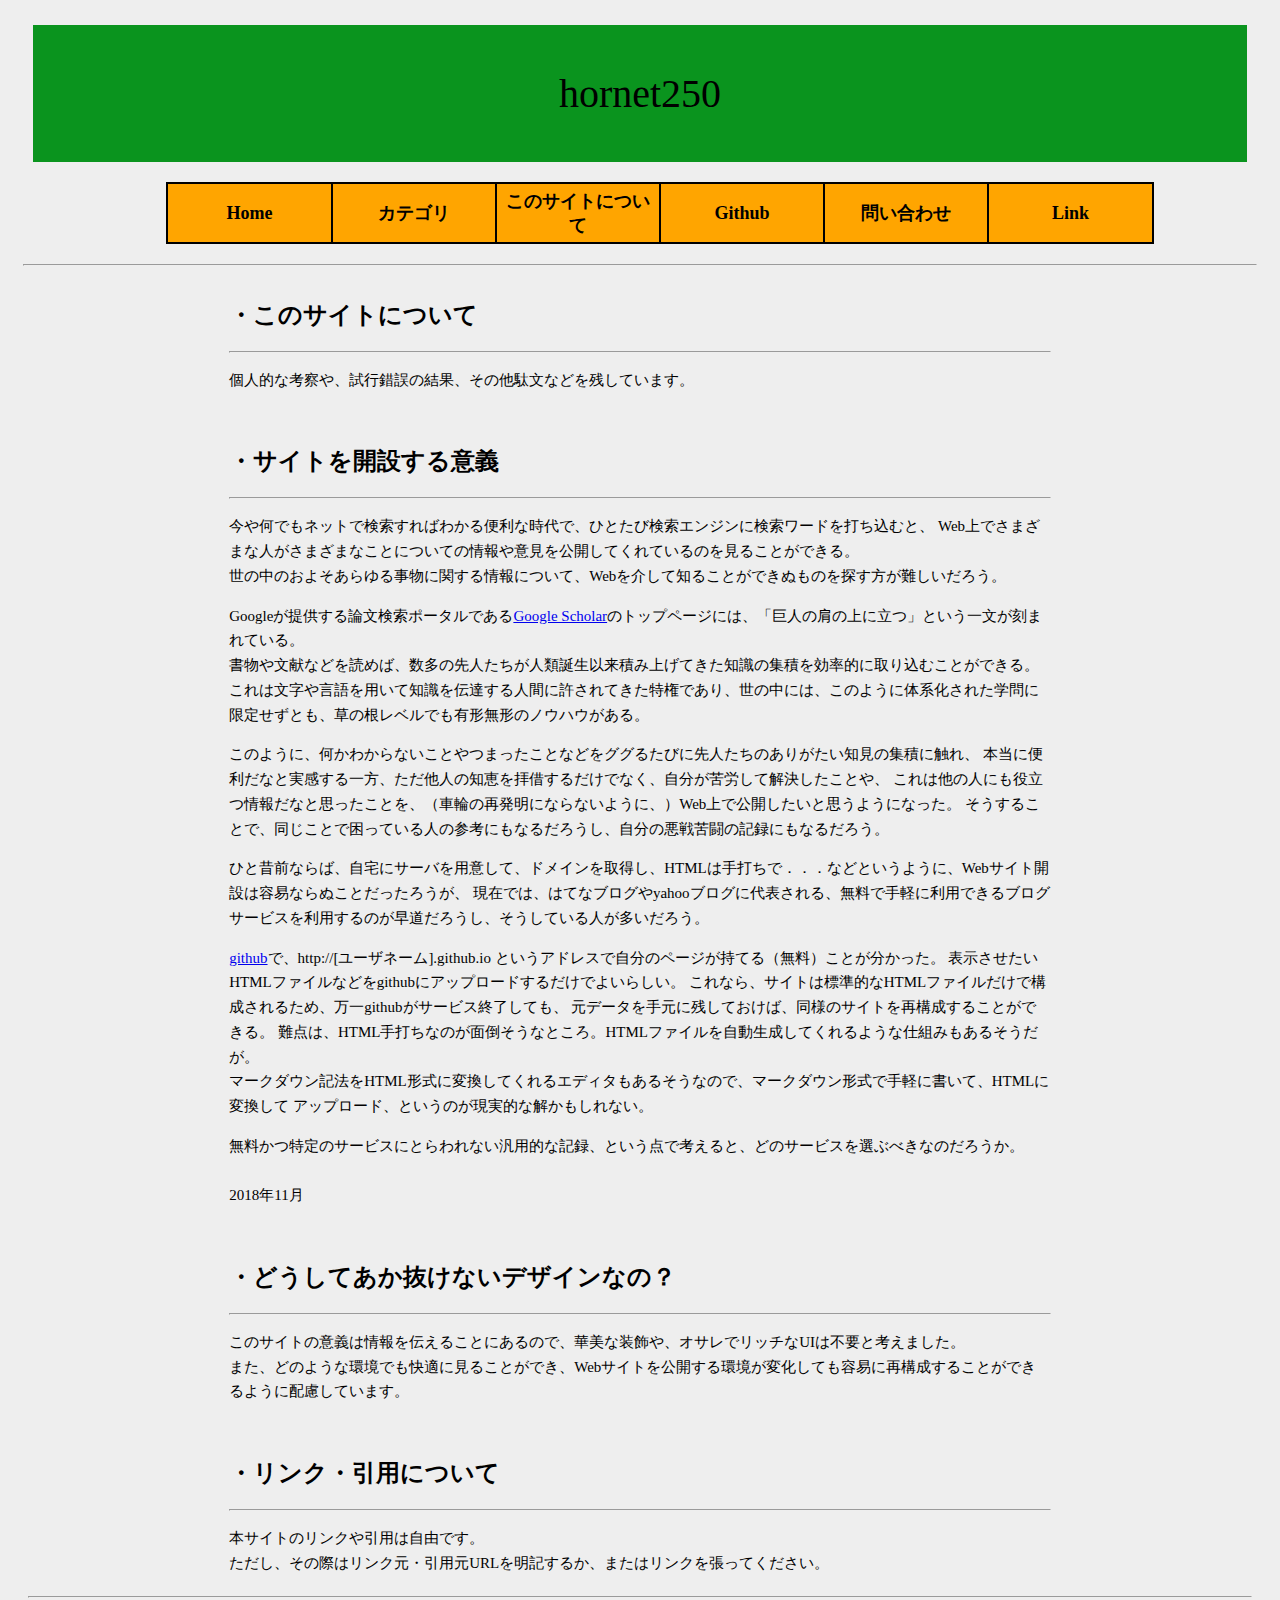
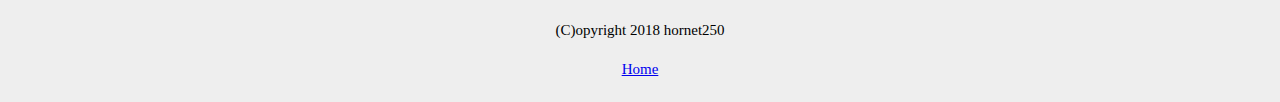
<file: about.html>
<!DOCTYPE html>
<html lang="ja">
    <head>
        <meta charset="UTF-8">
        <title>このサイトについて</title>
        <style></style>
        <script src="jquery.min.js"></script>
        <link rel="stylesheet" type="text/css" href="style.css">
        <meta charset="UTF-8">

        <script type="text/javascript">
            $(function(){
                $("#header").load("header.html");
                $("#footer").load("footer.html");
            })
        </script>

    </head>

    <body>

        <div id="header" class="header"></div>

        <div class="content">
            <h2>・このサイトについて</h2>
            <hr>
            <p>個人的な考察や、試行錯誤の結果、その他駄文などを残しています。</p>

            <br>
            <h2>・サイトを開設する意義</h2>
            <hr>
            <p>今や何でもネットで検索すればわかる便利な時代で、ひとたび検索エンジンに検索ワードを打ち込むと、
                Web上でさまざまな人がさまざまなことについての情報や意見を公開してくれているのを見ることができる。</br>
                世の中のおよそあらゆる事物に関する情報について、Webを介して知ることができぬものを探す方が難しいだろう。
            </p>
            <p>
                Googleが提供する論文検索ポータルである<a href="https://scholar.google.co.jp/">Google Scholar</a>のトップページには、「巨人の肩の上に立つ」という一文が刻まれている。</br>
                書物や文献などを読めば、数多の先人たちが人類誕生以来積み上げてきた知識の集積を効率的に取り込むことができる。
                これは文字や言語を用いて知識を伝達する人間に許されてきた特権であり、世の中には、このように体系化された学問に限定せずとも、草の根レベルでも有形無形のノウハウがある。
            </p>
            <p>
                このように、何かわからないことやつまったことなどをググるたびに先人たちのありがたい知見の集積に触れ、
                本当に便利だなと実感する一方、ただ他人の知恵を拝借するだけでなく、自分が苦労して解決したことや、
                これは他の人にも役立つ情報だなと思ったことを、（車輪の再発明にならないように、）Web上で公開したいと思うようになった。
                そうすることで、同じことで困っている人の参考にもなるだろうし、自分の悪戦苦闘の記録にもなるだろう。
            </p>
            <p>
                ひと昔前ならば、自宅にサーバを用意して、ドメインを取得し、HTMLは手打ちで．．．などというように、Webサイト開設は容易ならぬことだったろうが、
                現在では、はてなブログやyahooブログに代表される、無料で手軽に利用できるブログサービスを利用するのが早道だろうし、そうしている人が多いだろう。
            </p>
            <p>
                <a href="https://pages.github.com/">github</a>で、http://[ユーザネーム].github.io というアドレスで自分のページが持てる（無料）ことが分かった。
                表示させたいHTMLファイルなどをgithubにアップロードするだけでよいらしい。
                これなら、サイトは標準的なHTMLファイルだけで構成されるため、万一githubがサービス終了しても、
                元データを手元に残しておけば、同様のサイトを再構成することができる。
                難点は、HTML手打ちなのが面倒そうなところ。HTMLファイルを自動生成してくれるような仕組みもあるそうだが。<br>
                マークダウン記法をHTML形式に変換してくれるエディタもあるそうなので、マークダウン形式で手軽に書いて、HTMLに変換して
                アップロード、というのが現実的な解かもしれない。
            </p>
            <p>
                無料かつ特定のサービスにとらわれない汎用的な記録、という点で考えると、どのサービスを選ぶべきなのだろうか。<br><br>
                2018年11月
            </p>

            <br>
            <h2>・どうしてあか抜けないデザインなの？</h2>
            <hr>
            <p>このサイトの意義は情報を伝えることにあるので、華美な装飾や、オサレでリッチなUIは不要と考えました。</br>
            また、どのような環境でも快適に見ることができ、Webサイトを公開する環境が変化しても容易に再構成することができるように配慮しています。</p>
            <br>

            <h2>・リンク・引用について</h2>
            <hr>
            <p>本サイトのリンクや引用は自由です。<br>ただし、その際はリンク元・引用元URLを明記するか、またはリンクを張ってください。</p>

        </div>

        <div id="footer" class="footer"></div>

    </body>

</html>
</file>
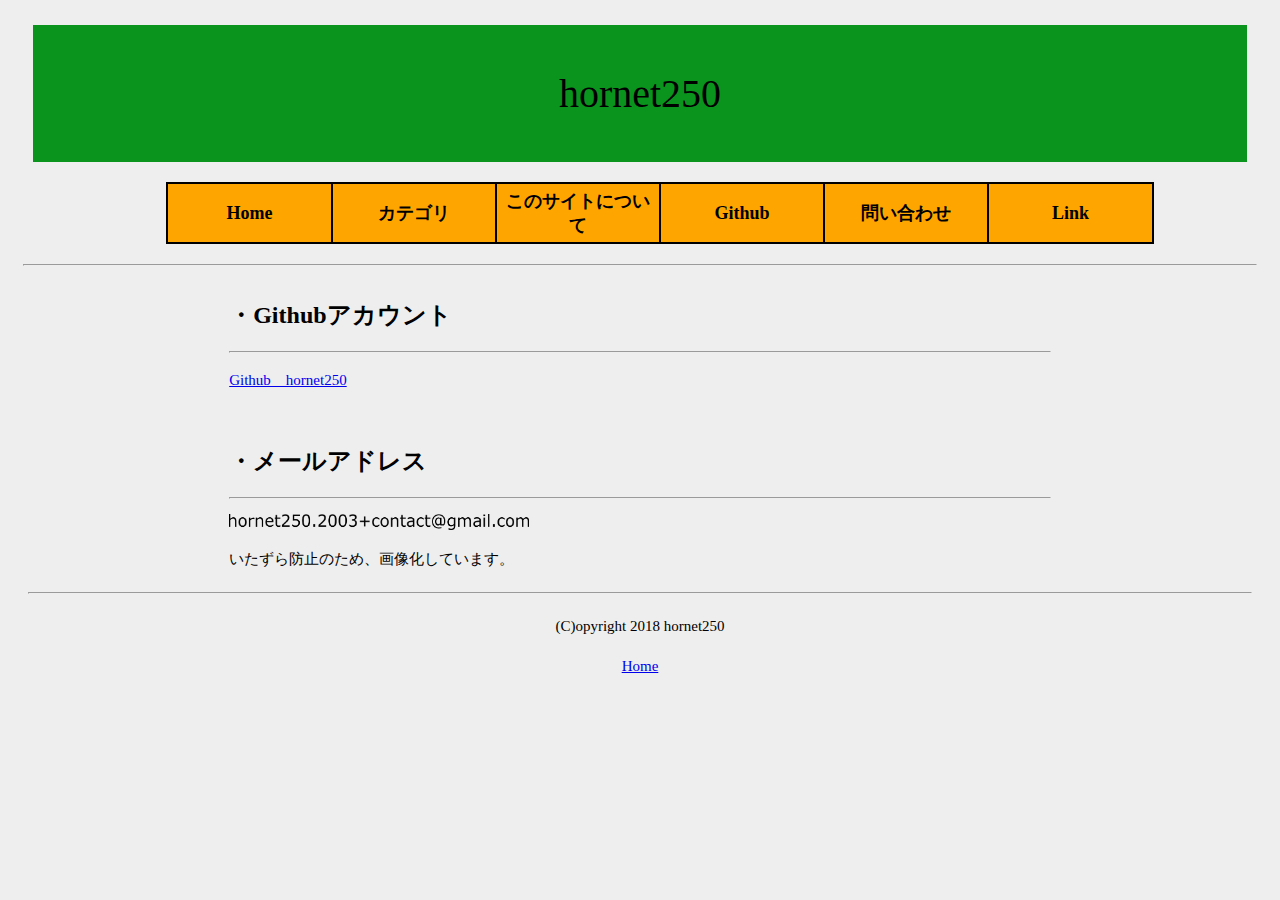
<file: contact.html>
<!DOCTYPE html>
<html lang="ja">
    <head>
        <meta charset="UTF-8">
        <title>問い合わせ</title>
        <style></style>
        <script src="jquery.min.js"></script>
        <link rel="stylesheet" type="text/css" href="style.css">
        <meta charset="UTF-8">

        <script type="text/javascript">
            $(function(){
                $("#header").load("header.html");
                $("#footer").load("footer.html");
            })
        </script>

    </head>

    <body>

        <div id="header" class="header"></div>

        <div class="content">
            <h2>・Githubアカウント</h2>
            <hr>
            <p><a href="https://github.com/hornet250">Github　hornet250</a></p>

            <br>
            <h2>・メールアドレス</h2>
            <hr>
            <p><img src="mail_address.png" width="300" align="left" alt="mail_address_image"></p><br>
            <p>いたずら防止のため、画像化しています。</p>

        </div>

        <div id="footer" class="footer"></div>

    </body>

</html>
</file>
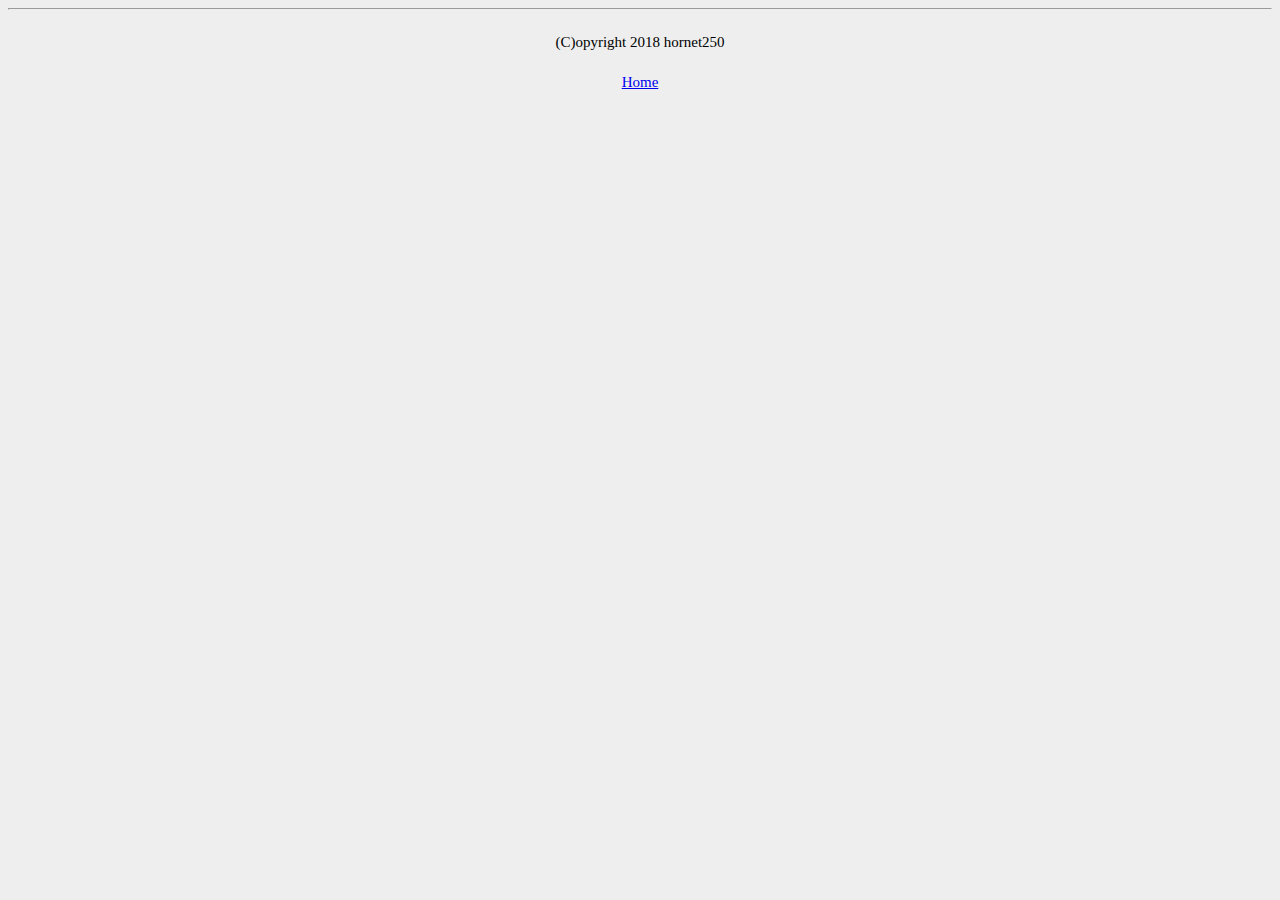
<file: footer.html>
<!DOCTYPE html>
<html lang="ja">
    <head>
        <meta charset="UTF-8">
        <title>footer</title>
        <style></style>
        <link rel="stylesheet" type="text/css" href="https://hornet250.github.io/style.css">
    </head>

    <body>

        <hr>

        <div class="footer">
            <p>(C)opyright  2018  hornet250</p>
            <p><a href="https://hornet250.github.io/index.html">Home</a></p>
        </div>
    </body>

</html>
</file>
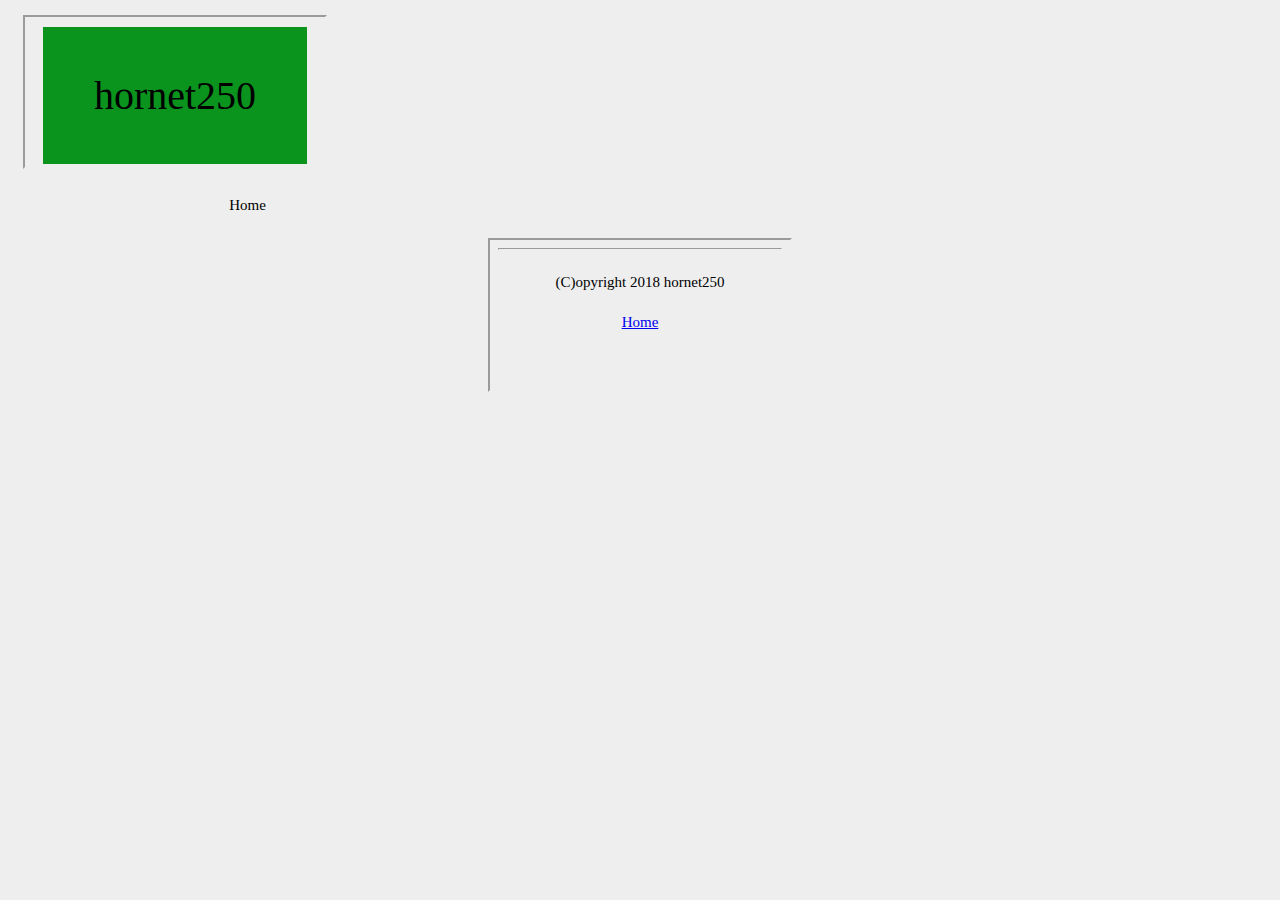
<file: index__.html>
<!DOCTYPE html>
<html lang="ja">
    <head>
        <meta charset="UTF-8">
        <title>hornet250_Home</title>
        <style></style>
        <link rel="stylesheet" type="text/css" href="style.css">
    </head>

    <body>
        <div class="header">
            <iframe src="header.html"></iframe>
        </div>

        <div class="content">
            <p>Home</p>
        </div>

        <div class="footer">
            <iframe src="footer.html"></iframe>
        </div>


    </body>

</html>
</file>
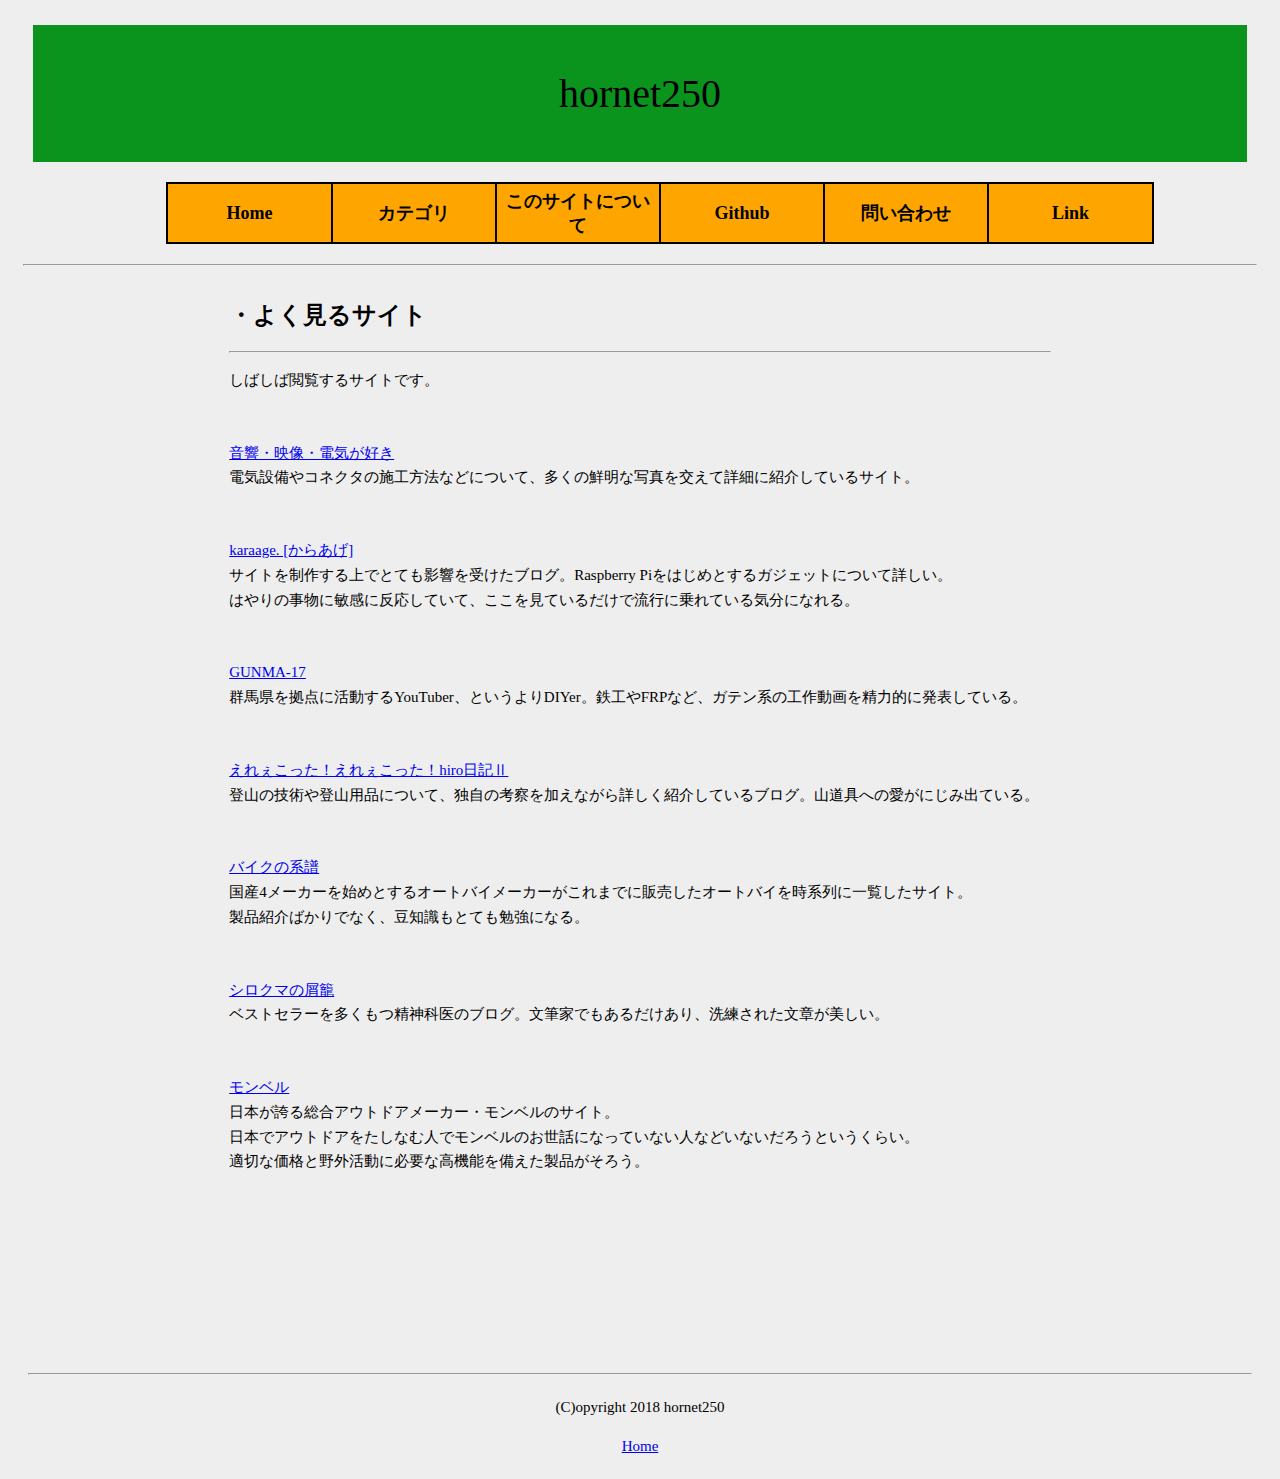
<file: link.html>
<!DOCTYPE html>
<html lang="ja">
    <head>
        <meta charset="UTF-8">
        <title>Link</title>
        <style></style>
        <script src="jquery.min.js"></script>
        <link rel="stylesheet" type="text/css" href="style.css">
        <meta charset="UTF-8">

        <script type="text/javascript">
            $(function(){
                $("#header").load("header.html");
                $("#footer").load("footer.html");
            })
        </script>

    </head>

    <body>

        <div id="header" class="header"></div>

        <div class="content">
            <h2>・よく見るサイト</h2>
            <hr>
            <p>しばしば閲覧するサイトです。</p>
            <br>
            <p><a href="https://blogs.yahoo.co.jp/linear_pcm0153" >音響・映像・電気が好き</a><br>
                電気設備やコネクタの施工方法などについて、多くの鮮明な写真を交えて詳細に紹介しているサイト。
            </p>
            <br>

            <p><a href="https://karaage.hatenadiary.jp/" >karaage. [からあげ]</a><br>
                サイトを制作する上でとても影響を受けたブログ。Raspberry Piをはじめとするガジェットについて詳しい。<br>
                はやりの事物に敏感に反応していて、ここを見ているだけで流行に乗れている気分になれる。
            </p>
            <br>

            <p><a href="https://www.youtube.com/channel/UCFtVzEblikHdro4J5HeMo4w/videos" >GUNMA-17</a><br>
                群馬県を拠点に活動するYouTuber、というよりDIYer。鉄工やFRPなど、ガテン系の工作動画を精力的に発表している。
            </p>
            <br>


            <p><a href="http://blog.livedoor.jp/mtbphiro/" >えれぇこった！えれぇこった！hiro日記Ⅱ</a><br>
                登山の技術や登山用品について、独自の考察を加えながら詳しく紹介しているブログ。山道具への愛がにじみ出ている。
            </p>
            <br>

            <p><a href="https://bike-lineage.org/index.html" >バイクの系譜</a><br>
                国産4メーカーを始めとするオートバイメーカーがこれまでに販売したオートバイを時系列に一覧したサイト。<br>
                製品紹介ばかりでなく、豆知識もとても勉強になる。
            </p>
            <br>

            <p><a href="https://p-shirokuma.hatenadiary.com/" >シロクマの屑籠</a><br>
                ベストセラーを多くもつ精神科医のブログ。文筆家でもあるだけあり、洗練された文章が美しい。
            </p>
            <br>

            <p><a href="https://www.montbell.jp/" >モンベル</a><br>
                日本が誇る総合アウトドアメーカー・モンベルのサイト。<br>
                日本でアウトドアをたしなむ人でモンベルのお世話になっていない人などいないだろうというくらい。<br>
                適切な価格と野外活動に必要な高機能を備えた製品がそろう。
            </p>
            <br>

            <p><a href="" ></a><br>

            </p>
            <br>

            <p><a href="" ></a><br>

            </p>
            <br>

        </div>

        <div id="footer" class="footer"></div>

    </body>

</html>
</file>
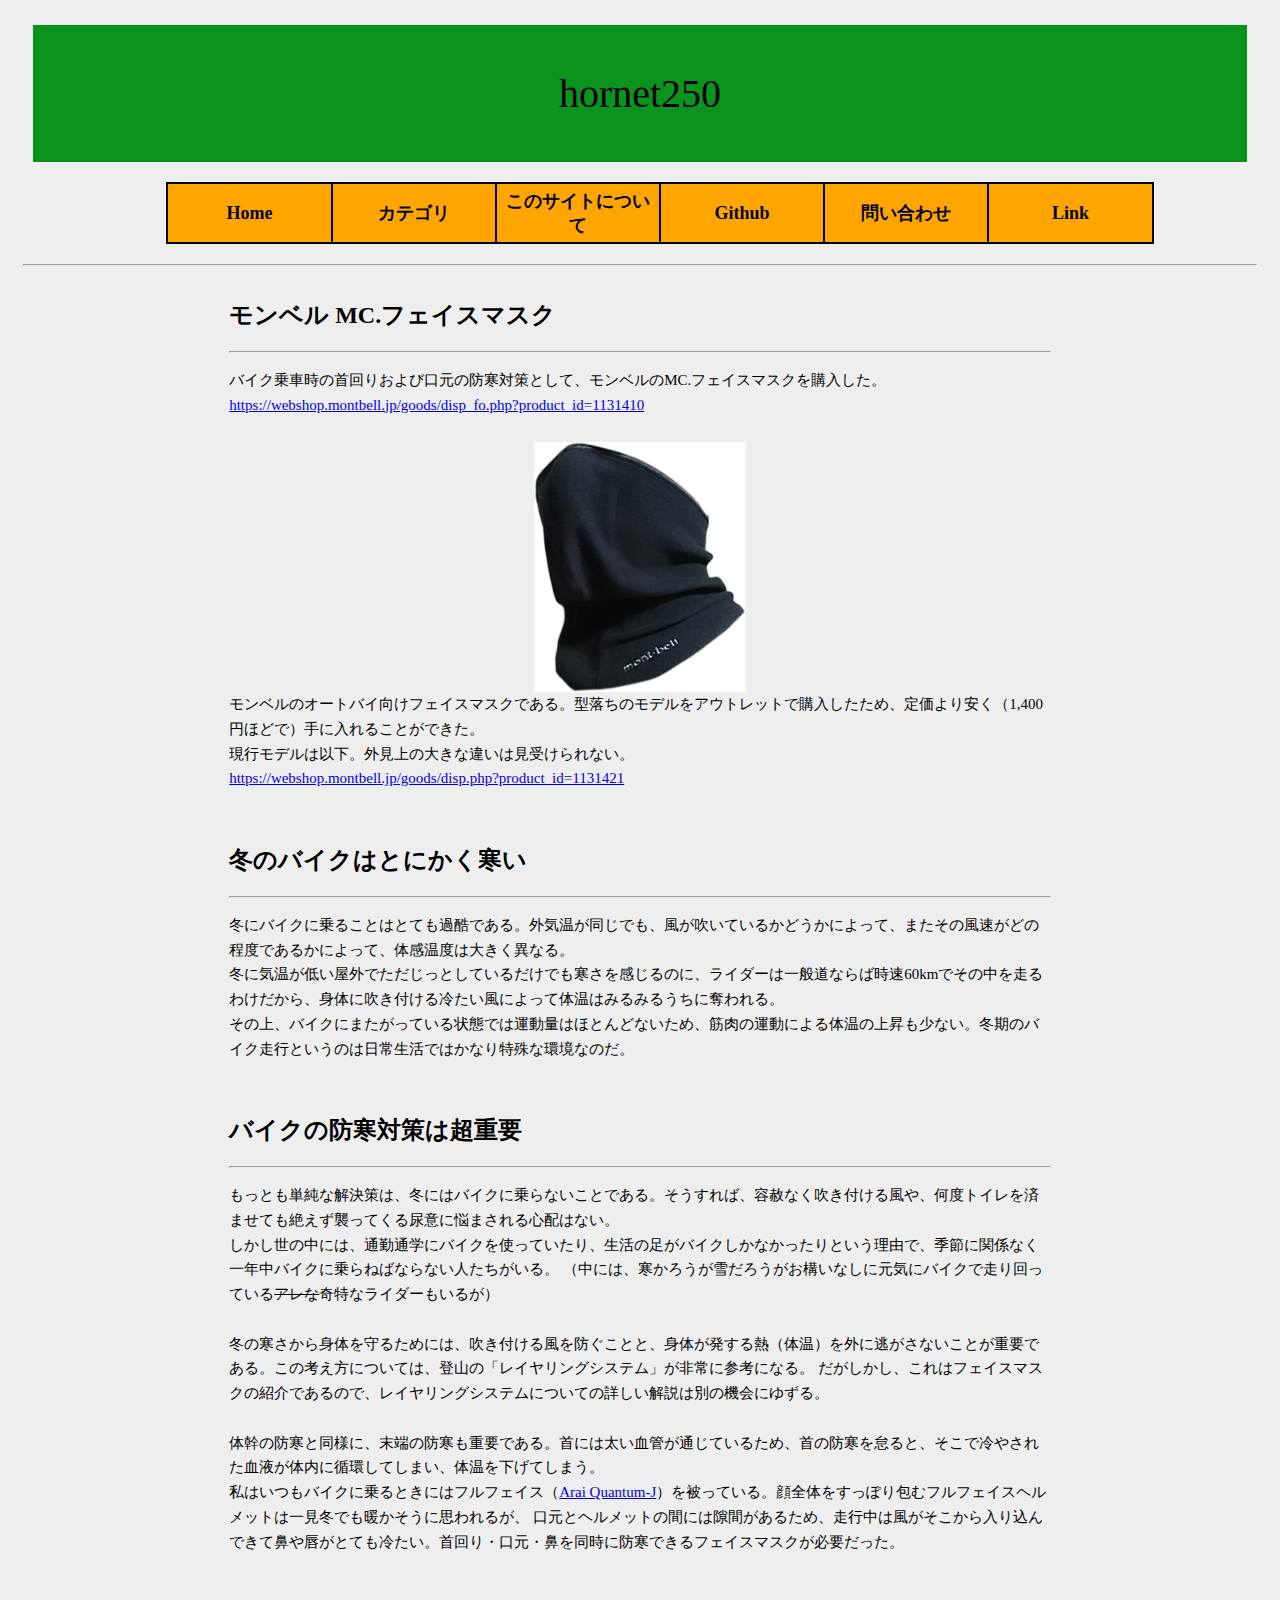
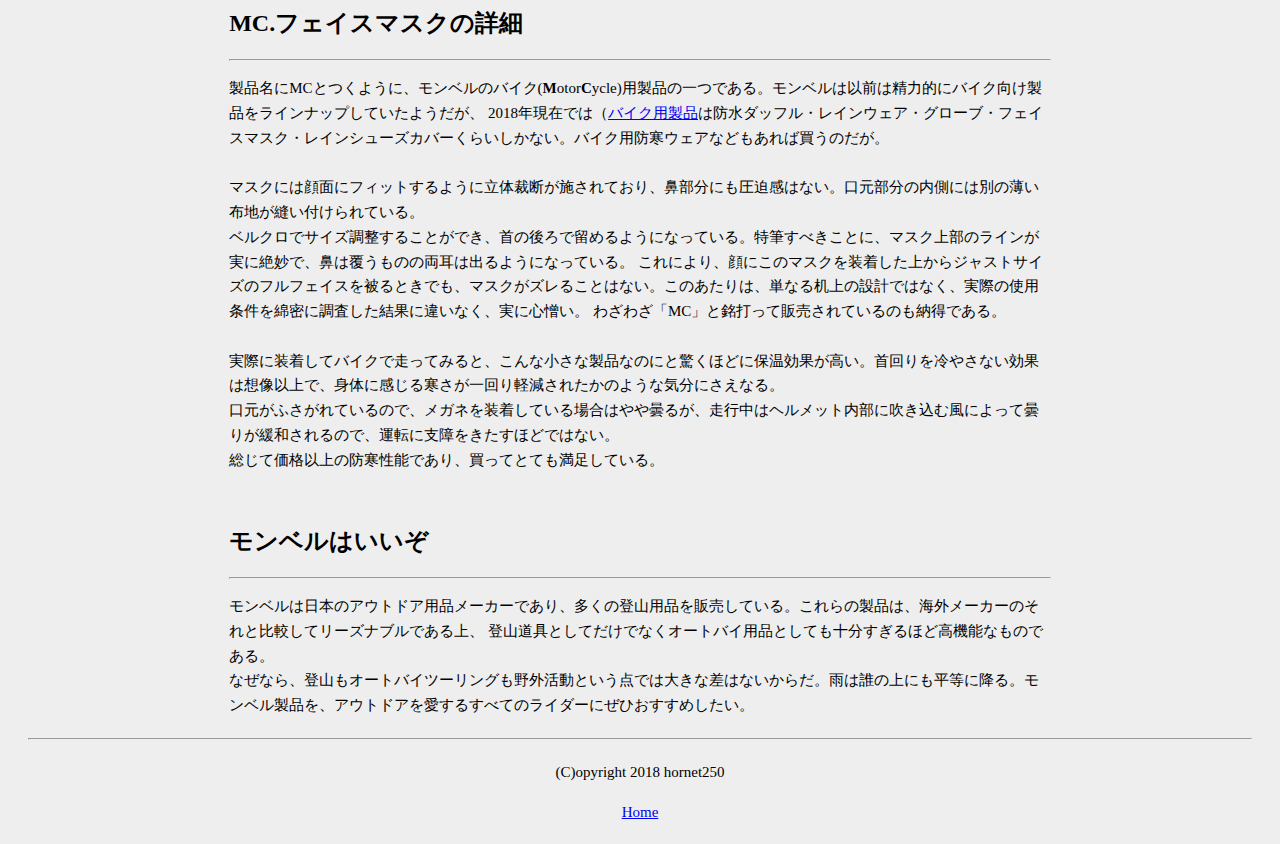
<file: post/20181202_mc_facemask/20181202_mc_facemask.html>
<!DOCTYPE html>
<html lang="ja">
    <head>
        <meta charset="UTF-8">
        <title>モンベル MC.フェイスマスク</title>
        <style></style>
        <script src="/jquery.min.js"></script>
        <link rel="stylesheet" type="text/css" href="/style.css">
        <meta charset="UTF-8">

        <script type="text/javascript">
            $(function(){
                $("#header").load("/header.html");
                $("#footer").load("/footer.html");
            })
        </script>

    </head>

    <body>

        <div id="header" class="header"></div>

        <div class="content">
            <h2>モンベル MC.フェイスマスク</h2>
            <hr>
            <p>バイク乗車時の首回りおよび口元の防寒対策として、モンベルのMC.フェイスマスクを購入した。<br>
                <a href="https://webshop.montbell.jp/goods/disp_fo.php?product_id=1131410">https://webshop.montbell.jp/goods/disp_fo.php?product_id=1131410</a><br><br>
                <img src="mont-bell_mc_face_mask.jpg", alt="mont-bell mc.face mask">
                モンベルのオートバイ向けフェイスマスクである。型落ちのモデルをアウトレットで購入したため、定価より安く（1,400円ほどで）手に入れることができた。<br>
                現行モデルは以下。外見上の大きな違いは見受けられない。<br>
                <a href="https://webshop.montbell.jp/goods/disp.php?product_id=1131421">https://webshop.montbell.jp/goods/disp.php?product_id=1131421</a><br>

            </p>

            <br>

            <h2>冬のバイクはとにかく寒い</h2>
            <hr>
            <p>冬にバイクに乗ることはとても過酷である。外気温が同じでも、風が吹いているかどうかによって、またその風速がどの程度であるかによって、体感温度は大きく異なる。<br>
                冬に気温が低い屋外でただじっとしているだけでも寒さを感じるのに、ライダーは一般道ならば時速60kmでその中を走るわけだから、身体に吹き付ける冷たい風によって体温はみるみるうちに奪われる。<br>
                その上、バイクにまたがっている状態では運動量はほとんどないため、筋肉の運動による体温の上昇も少ない。冬期のバイク走行というのは日常生活ではかなり特殊な環境なのだ。<br>
            </p>

            <br>

            <h2>バイクの防寒対策は超重要</h2>
            <hr>
            <p>
            もっとも単純な解決策は、冬にはバイクに乗らないことである。そうすれば、容赦なく吹き付ける風や、何度トイレを済ませても絶えず襲ってくる尿意に悩まされる心配はない。<br>
            しかし世の中には、通勤通学にバイクを使っていたり、生活の足がバイクしかなかったりという理由で、季節に関係なく一年中バイクに乗らねばならない人たちがいる。
            （中には、寒かろうが雪だろうがお構いなしに元気にバイクで走り回っている<del>アレな</del>奇特なライダーもいるが）<br><br>
            冬の寒さから身体を守るためには、吹き付ける風を防ぐことと、身体が発する熱（体温）を外に逃がさないことが重要である。この考え方については、登山の「レイヤリングシステム」が非常に参考になる。
            だがしかし、これはフェイスマスクの紹介であるので、レイヤリングシステムについての詳しい解説は別の機会にゆずる。<br><br>
            体幹の防寒と同様に、末端の防寒も重要である。首には太い血管が通じているため、首の防寒を怠ると、そこで冷やされた血液が体内に循環してしまい、体温を下げてしまう。<br>
            私はいつもバイクに乗るときにはフルフェイス（<a href="http://www.arai.co.jp/jpn/fullface/q_j_t.htm">Arai Quantum-J</a>）を被っている。顔全体をすっぽり包むフルフェイスヘルメットは一見冬でも暖かそうに思われるが、
            口元とヘルメットの間には隙間があるため、走行中は風がそこから入り込んできて鼻や唇がとても冷たい。首回り・口元・鼻を同時に防寒できるフェイスマスクが必要だった。
            </p>

            <br>
            <h2>MC.フェイスマスクの詳細</h2>
            <hr>
            <p>製品名にMCとつくように、モンベルのバイク(<b>M</b>otor<b>C</b>ycle)用製品の一つである。モンベルは以前は精力的にバイク向け製品をラインナップしていたようだが、
                2018年現在では（<a href="http://webshop.montbell.jp/goods/category.php?category=81">バイク用製品</a>は防水ダッフル・レインウェア・グローブ・フェイスマスク・レインシューズカバーくらいしかない。バイク用防寒ウェアなどもあれば買うのだが。<br><br>
                マスクには顔面にフィットするように立体裁断が施されており、鼻部分にも圧迫感はない。口元部分の内側には別の薄い布地が縫い付けられている。<br>
                ベルクロでサイズ調整することができ、首の後ろで留めるようになっている。特筆すべきことに、マスク上部のラインが実に絶妙で、鼻は覆うものの両耳は出るようになっている。
                これにより、顔にこのマスクを装着した上からジャストサイズのフルフェイスを被るときでも、マスクがズレることはない。このあたりは、単なる机上の設計ではなく、実際の使用条件を綿密に調査した結果に違いなく、実に心憎い。
                わざわざ「MC」と銘打って販売されているのも納得である。<br><br>
                実際に装着してバイクで走ってみると、こんな小さな製品なのにと驚くほどに保温効果が高い。首回りを冷やさない効果は想像以上で、身体に感じる寒さが一回り軽減されたかのような気分にさえなる。<br>
                口元がふさがれているので、メガネを装着している場合はやや曇るが、走行中はヘルメット内部に吹き込む風によって曇りが緩和されるので、運転に支障をきたすほどではない。<br>
                総じて価格以上の防寒性能であり、買ってとても満足している。
            </p>

            <br>
            <h2>モンベルはいいぞ</h2>
            <hr>
            <p>モンベルは日本のアウトドア用品メーカーであり、多くの登山用品を販売している。これらの製品は、海外メーカーのそれと比較してリーズナブルである上、
                登山道具としてだけでなくオートバイ用品としても十分すぎるほど高機能なものである。<br>
                なぜなら、登山もオートバイツーリングも野外活動という点では大きな差はないからだ。雨は誰の上にも平等に降る。モンベル製品を、アウトドアを愛するすべてのライダーにぜひおすすめしたい。
            </p>


        </div>

        <div id="footer" class="footer"></div>

    </body>

</html>
</file>
<file: style.css>
@charset "UTF-8";

body{
    background-color: #eeeeee;
}

p{
    font-size: 15px;
    line-height: 165%
}

h1{
    color:#000000;
}

/*コンテンツ(本文)*/
.content{
    width: 65%;
    margin-left:auto;
    margin-right:auto;
    text-align: left;
}

/*本文中の表の体裁*/
.content table{
    margin-left:auto;
    margin-right:auto;
    text-align: center;
    border-collapse:  collapse;
}

/*本文中の画像の体裁*/
.content img{
    display: block;
    text-align: center;
    max-height: 250px;
    margin-left: auto;
    margin-right: auto;
}


/*タイトル("hornet250"部分)*/
.title{
    color:black;
    background-color: #0a941e;
    font-size:40px;
    text-align: center;
    margin: 10px;
    padding: 45px;
}


/*タイトルのリンクの体裁*/
.title a{
    color: black;
    text-decoration: none;
}

.title a:link {
    color: black;
}

.title a:visited {
     color: black;
 }

.title a:hover {
     color: black;
 }

.title a:active {
     color: black;
 }


/*ヘッダの緑色部分の体裁*/
.header{
    margin: 10px;
    padding: 5px;
}

/*トップメニュー(表形式)*/
.top_menu {
    width: 100%;
    text-align: center;
    margin: 20px;
    /*
    padding: 10px;
    */
}

/*トップメニューの表の体裁*/
.top_menu table{
    table-layout: fixed;
    width: 80%;
    margin-left:auto;
    margin-right:auto;
    text-align: center;
    border-collapse:  collapse;
    background: orange;
    font-size:18px;

}

/*トップメニューの表の行列の体裁*/
.top_menu th,td {
    border: solid 2px;
    margin: 10px;
    padding: 5px;
}

/*トップメニューのリンク部の体裁*/
.top_menu a{
    color: black;
    text-decoration: none;
}

.top_menu a:link {
    color: black;
}

.top_menu a:visited {
     color: black;
 }

.top_menu a:hover {
     color: black;
 }

.top_menu a:active {
     color: black;
 }


/*カテゴリ(記事リスト部分)*/
.article_list {
    text-align: center;
}

/*記事リストの表部分の体裁*/
.article_list table{
    /*
    table-layout: fixed;
    */
    width: 80%;
    margin-left:auto;
    margin-right:auto;
    text-align: center;
    border-collapse:  collapse;
    //background: white;
    font-size:16px;
}

/*記事リストの表部分の行列の体裁*/
.article_list th, td{
    border: solid 1px;
    margin: 5px;
    padding: 5px;
}

/*記事リストの表部分の画像の体裁*/
.article_list img{
    width: auto;
    max-height: 80px;
}


/*フッタ部分*/
.footer{
    text-align: center;
    margin: 20px;
    /*
    padding: 20px;
    */
    font-size:10px;
}
</file>
